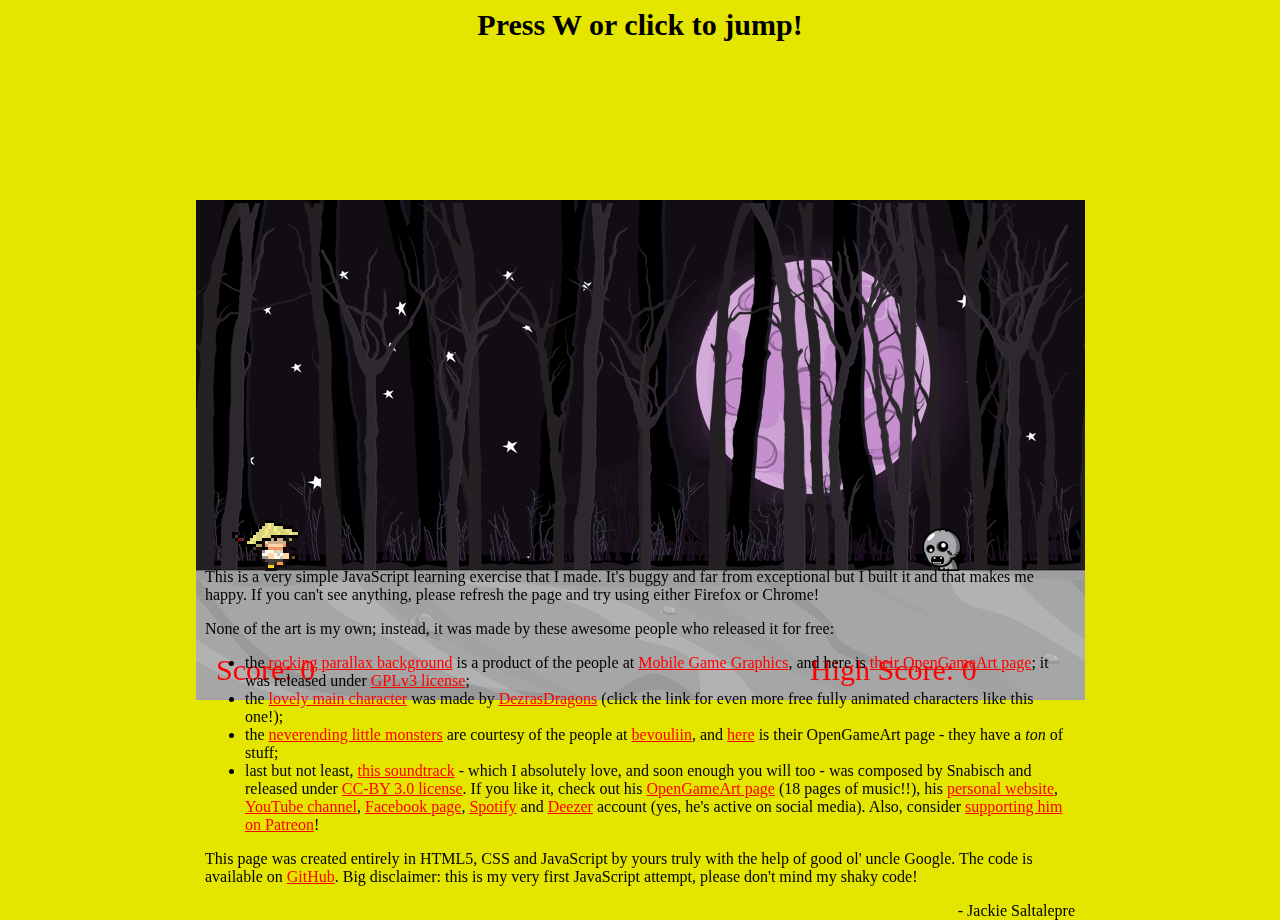
<file: index.html>
<!DOCTYPE html>
<html lang="en">
	<head>
		<meta charset="UTF-8">
		<meta property="og:title" content="Jumperino">
		<meta property="og:description" content="by Jackie Saltalepre!">
		<meta property="og:image" content="http://jumperino.site88.net/images/preview.png">
		<title>Jumperino</title>
		<link rel="stylesheet" href="sheet.css" />
		<script type="text/javascript" src="hammer.js"></script>
	</head>
	<body>
		<audio src="music.mp3" type="audio/mp3" autoplay loop></audio>
		<h1>Press W or click to jump!</h1>
		<script type="text/javascript" src="jumperino.js"></script>
		<div id="credits">
			<p>This is a very simple JavaScript learning exercise that I made. It's buggy and far from exceptional 
				but I built it and that makes me happy. If you can't see anything, please refresh the page and try using either Firefox
				or Chrome!
			</p>
			<p>
				None of the art is my own; instead, it was made by these awesome people who released it for free:
				<ul>
					<li>the <a href="http://opengameart.org/content/3-parallax-backgrounds">rocking parallax background</a>
					 is a product of the people at <a href="https://mobilegamegraphics.com/">Mobile Game Graphics</a>,
						and here is <a href="http://opengameart.org/users/mobile-game-graphics">their OpenGameArt page</a>;
						it was released under <a href="http://www.gnu.org/licenses/gpl-3.0.html">GPLv3 license</a>;
					</li>
					<li>the <a href="http://opengameart.org/content/samurai-animated">lovely main character</a> was made by 
						<a href="http://opengameart.org/users/dezrasdragons">DezrasDragons</a> 
						(click the link for even more free fully animated characters like this one!);
					</li>
					<li>
						the <a href="http://opengameart.org/content/bevouliin-shadow-skull-game-asset">neverending little monsters</a>
						are courtesy of the people at <a href="http://bevouliin.com/">bevouliin</a>,
						and <a href="http://opengameart.org/users/bevouliin">here</a> is their OpenGameArt page - they have a 
						<em>ton</em> of stuff;
					</li>
					<li>
						last but not least, <a href="http://opengameart.org/content/only-115-dance-loop">this soundtrack</a> 
						- which I absolutely love, and soon enough you will too -
						was composed by Snabisch and released under <a href="http://creativecommons.org/licenses/by/3.0/">CC-BY 3.0 license</a>.
						If you like it, check out his <a href="http://opengameart.org/users/snabisch">
						OpenGameArt page</a> (18 pages of music!!), his <a href="http://snabisch.blogspot.com.es/">personal website</a>,
						<a href="https://www.youtube.com/channel/UCIZN21qqkxrV36avbPFh5iQ">YouTube channel</a>,
						<a href="https://www.facebook.com/SnabischCreator">Facebook page</a>,
						<a href="https://play.spotify.com/artist/5JEeWyglHYkEJ7bJMPvYGw">Spotify</a> and
						<a href="http://www.deezer.com/artist/7573812">Deezer</a> account (yes, he's active on social media).
						 Also, consider
						<a href="https://www.patreon.com/Snabisch">supporting him on Patreon</a>!
					</li>
				</ul> 
			</p>
			<p>
				This page was created entirely in HTML5, CSS and JavaScript by yours truly with the help of good ol' uncle Google. 
				The code is available on <a href="https://github.com/munchmonk/Jumperino">GitHub</a>.
				Big disclaimer: this is my very first JavaScript attempt, please don't mind my shaky code!
			</p>
			<p id="signature">
				- Jackie Saltalepre
			</p>
		</div>

	</body>
</html>
</file>
<file: sheet.css>
html {
	background-color: #e5e600;
}

h1 {
	font: bold 30px 'Arial Black';
	text-align: center;
	margin: 0 auto;
}

#credits {
	font: 16px 'Arial Black';
	width: 870px;
	position: relative;
	margin: 0 auto;
	top: 510px;

}

a:link {
	color: red;
}

a:visited {
	color: red;
}

canvas {
	position: absolute;
	margin: auto;
	top: 0;
	right: 0;
	bottom: 0;
	left: 0;
}

#signature {
	text-align: right;
}
</file>
